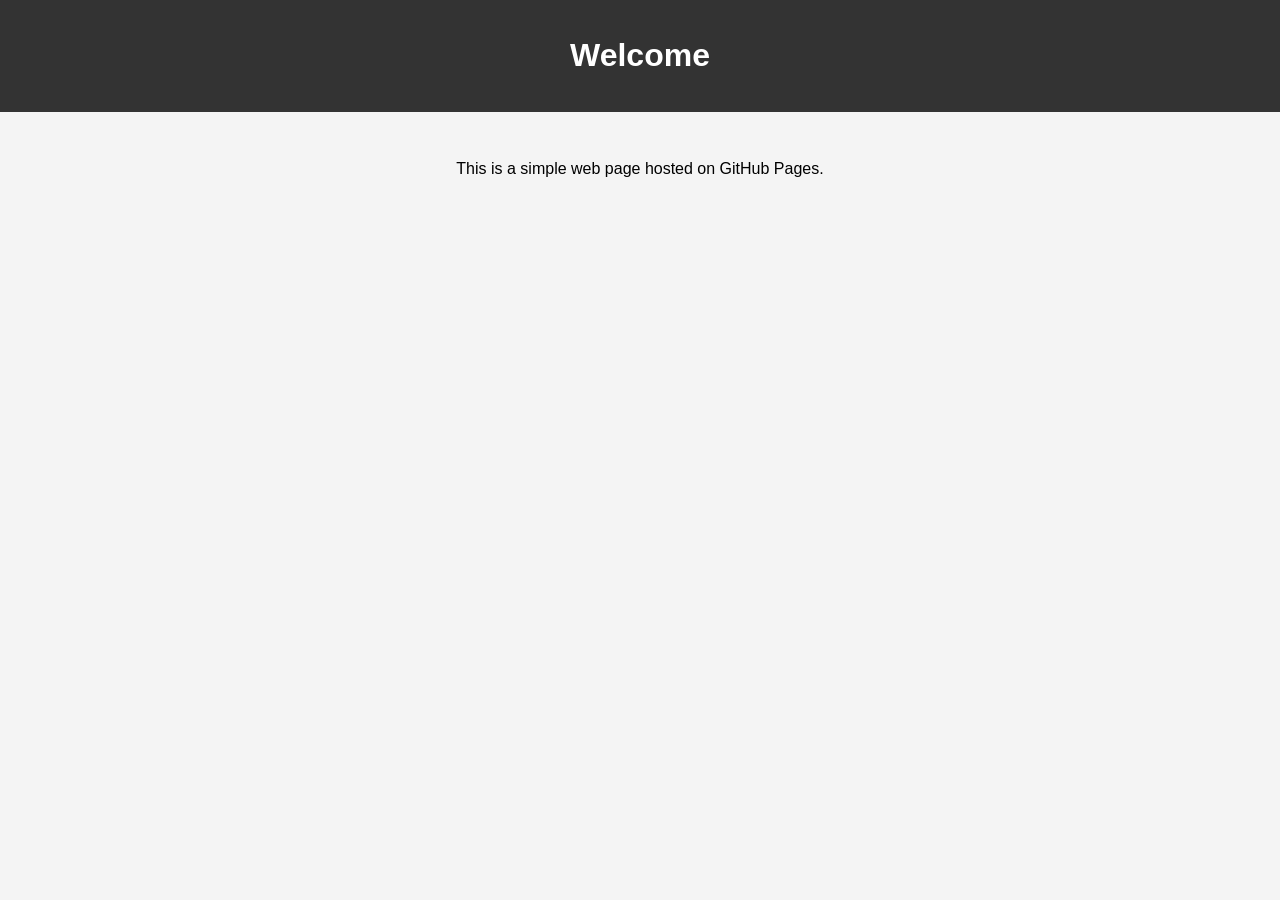
<file: saniya.html>
<!DOCTYPE html>
<html lang="en">
<head>
    <meta charset="UTF-8">
    <meta name="viewport" content="width=device-width, initial-scale=1.0">
    <title>Zalfaa Saniyah Asriani Putri</title>
    <style>
        body {
            font-family: Arial, sans-serif;
            margin: 0;
            padding: 0;
            background-color: #f4f4f4;
        }
        header {
            background-color: #333;
            color: #fff;
            padding: 1em;
            text-align: center;
        }
        main {
            padding: 2em;
            text-align: center;
        }
    </style>
</head>
<body>
    <header>
        <h1>Welcome</h1>
    </header>
    <main>
        <p>This is a simple web page hosted on GitHub Pages.</p>
    </main>
</body>
</html>
</file>
